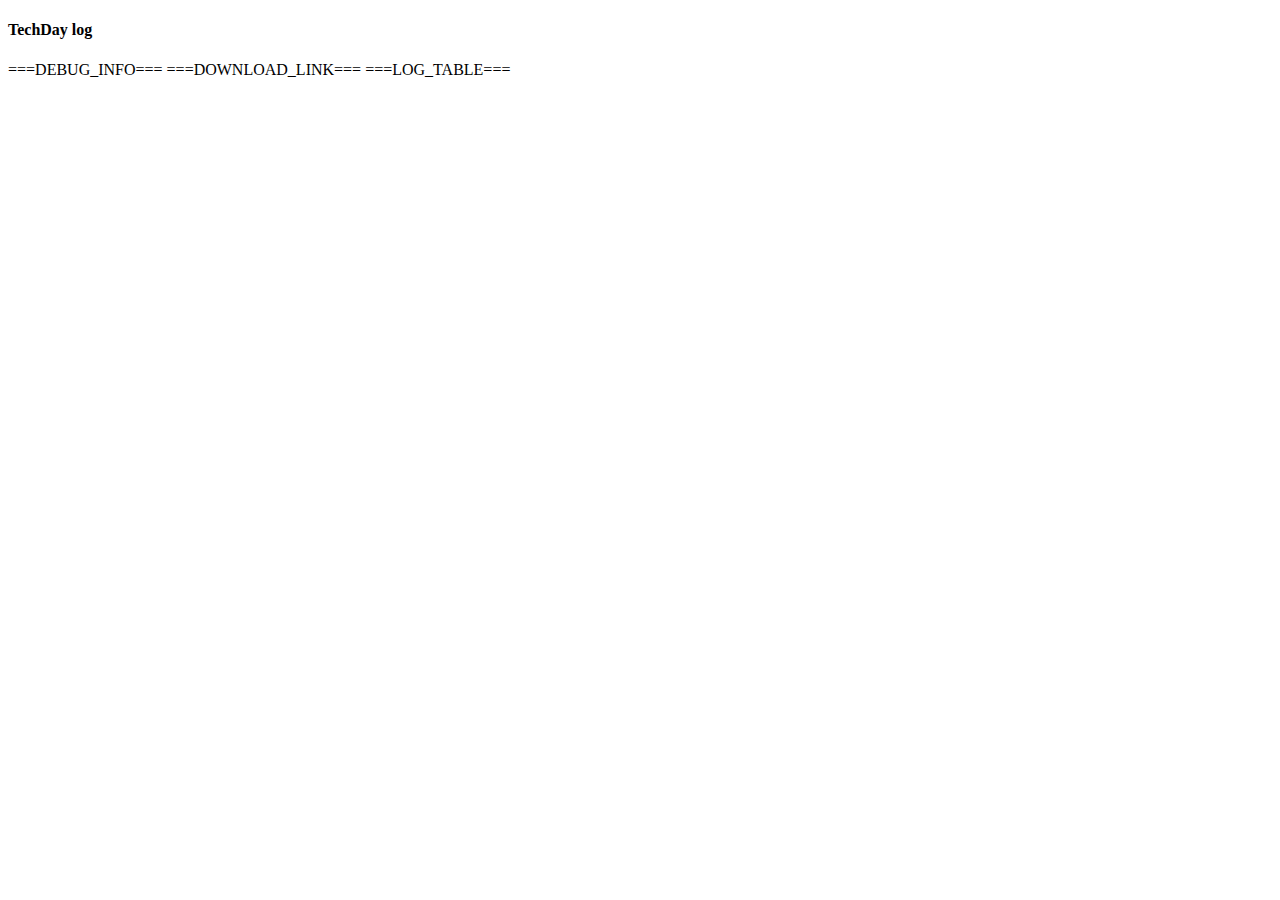
<file: CGI-Executables/page_template/log_page.html>
<!DOCTYPE html>
<html lang="ja">
<head>
    <meta charset="UTF-8">
    <meta name="viewport" content="width=device-width, initial-scale=1.0">
    <title>TechDay Data Logger</title>
    <style>
	</style>	
</head>
<body>
    <main>
		<section id="message">
            <h4>TechDay log</h4>
			
			===DEBUG_INFO===
			===DOWNLOAD_LINK===
			===LOG_TABLE===
        </section>
	</main>
<!--
	<footer>
        &copy; 2025 TechDay Data Logger
    </footer>
-->
</body>
</html>
</file>
